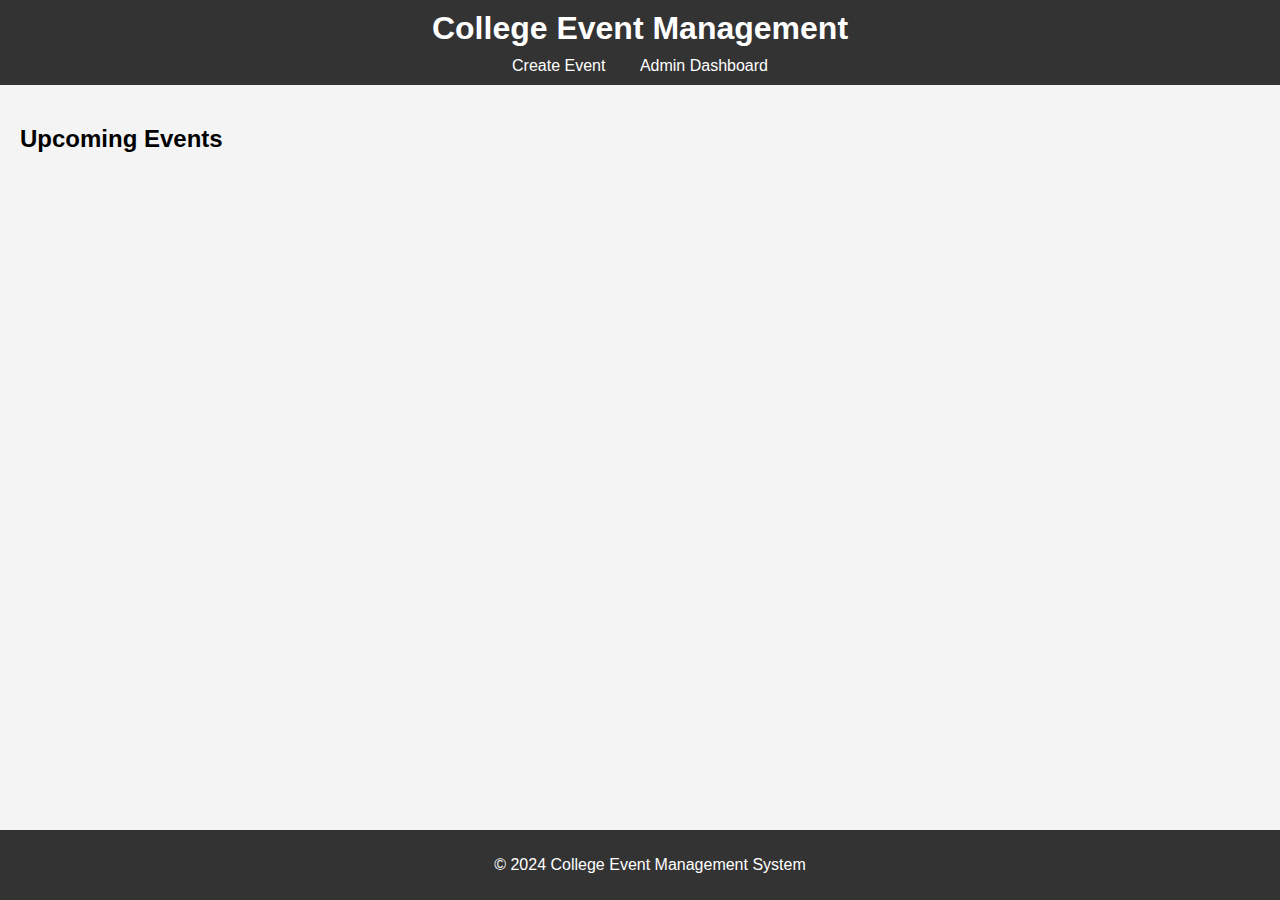
<file: index.html>
<!DOCTYPE html>
<html lang="en">
<head>
    <meta charset="UTF-8">
    <meta name="viewport" content="width=device-width, initial-scale=1.0">
    <title>Event Management System - Home</title>
    <link rel="stylesheet" href="style.css">
</head>
<body>
    <header>
        <h1>College Event Management</h1>
        <nav>
            <a href="createEvent.html">Create Event</a>
            <a href="adminDashboard.html">Admin Dashboard</a>
        </nav>
    </header>

    <section id="event-list">
        <h2>Upcoming Events</h2>
        <ul id="events">
            <!-- Events will be dynamically loaded here -->
        </ul>
    </section>

    <footer>
        <p>&copy; 2024 College Event Management System</p>
    </footer>

    <script src="app.js"></script>
</body>
</html>
</file>
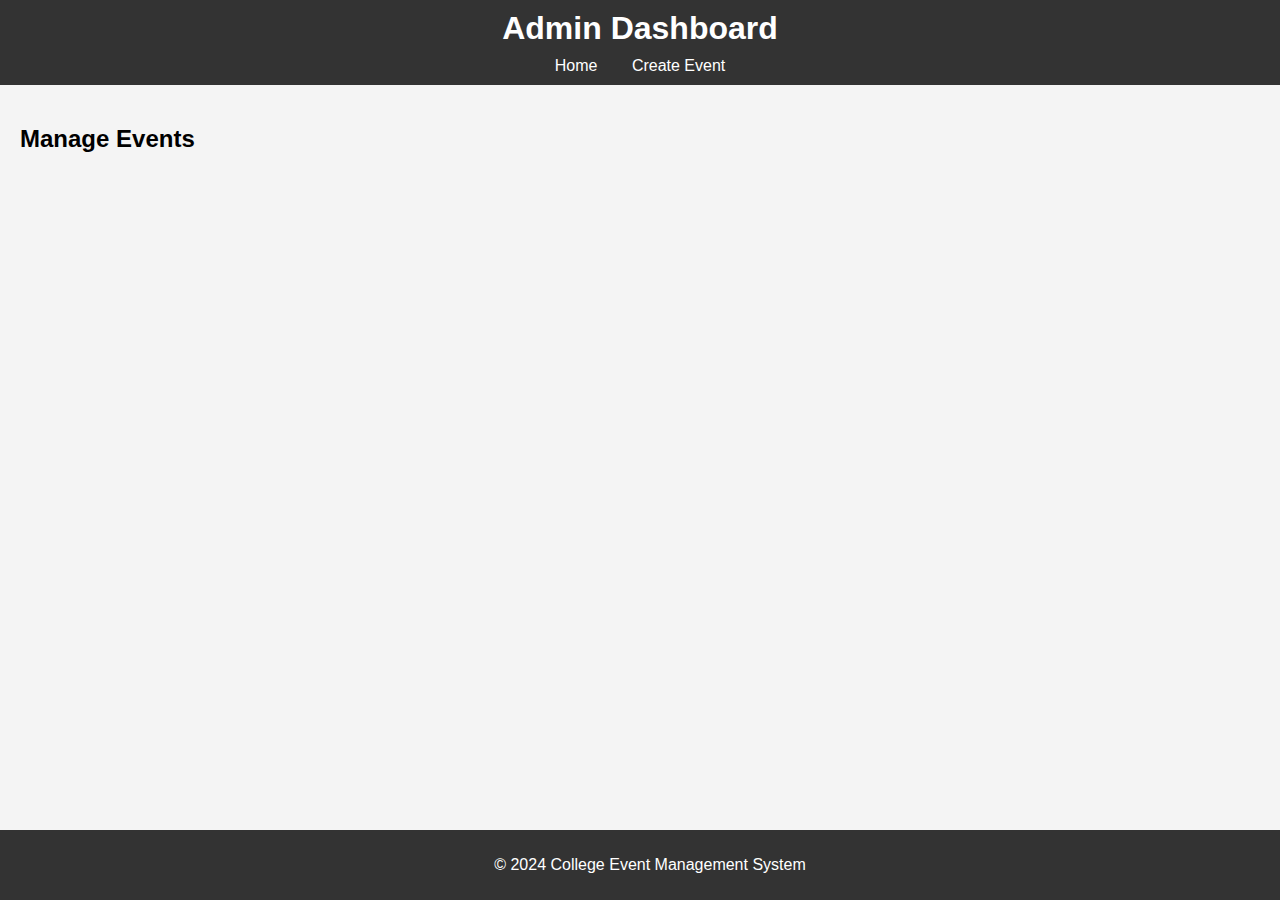
<file: adminDashboard.html>
<!DOCTYPE html>
<html lang="en">
<head>
    <meta charset="UTF-8">
    <meta name="viewport" content="width=device-width, initial-scale=1.0">
    <title>Admin Dashboard</title>
    <link rel="stylesheet" href="style.css">
</head>
<body>
    <header>
        <h1>Admin Dashboard</h1>
        <nav>
            <a href="index.html">Home</a>
            <a href="createEvent.html">Create Event</a>
        </nav>
    </header>

    <section id="admin-events">
        <h2>Manage Events</h2>
        <ul id="admin-event-list">
            <!-- Events will be dynamically loaded here -->
        </ul>
    </section>

    <footer>
        <p>&copy; 2024 College Event Management System</p>
    </footer>

    <script src="app.js"></script>
</body>
</html>
</file>
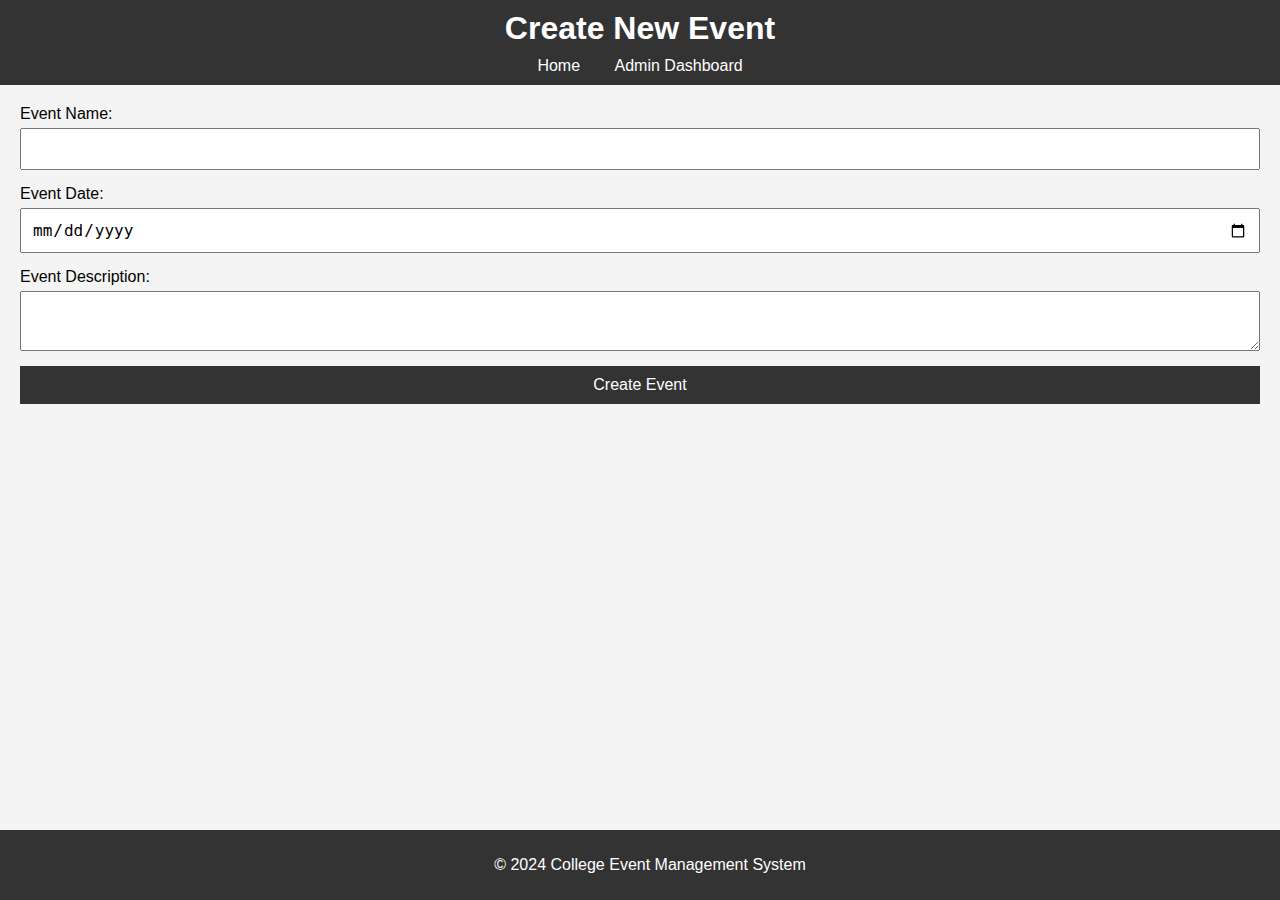
<file: createEvent.html>
<!DOCTYPE html>
<html lang="en">
<head>
    <meta charset="UTF-8">
    <meta name="viewport" content="width=device-width, initial-scale=1.0">
    <title>Create Event</title>
    <link rel="stylesheet" href="style.css">
</head>
<body>
    <header>
        <h1>Create New Event</h1>
        <nav>
            <a href="index.html">Home</a>
            <a href="adminDashboard.html">Admin Dashboard</a>
        </nav>
    </header>

    <section id="create-event">
        <form id="create-event-form">
            <label for="eventName">Event Name:</label>
            <input type="text" id="eventName" name="eventName" required>
            <label for="eventDate">Event Date:</label>
            <input type="date" id="eventDate" name="eventDate" required>
            <label for="eventDescription">Event Description:</label>
            <textarea id="eventDescription" name="eventDescription" required></textarea>
            <button type="submit">Create Event</button>
        </form>
    </section>

    <footer>
        <p>&copy; 2024 College Event Management System</p>
    </footer>

    <script src="app.js"></script>
</body>
</html>
</file>
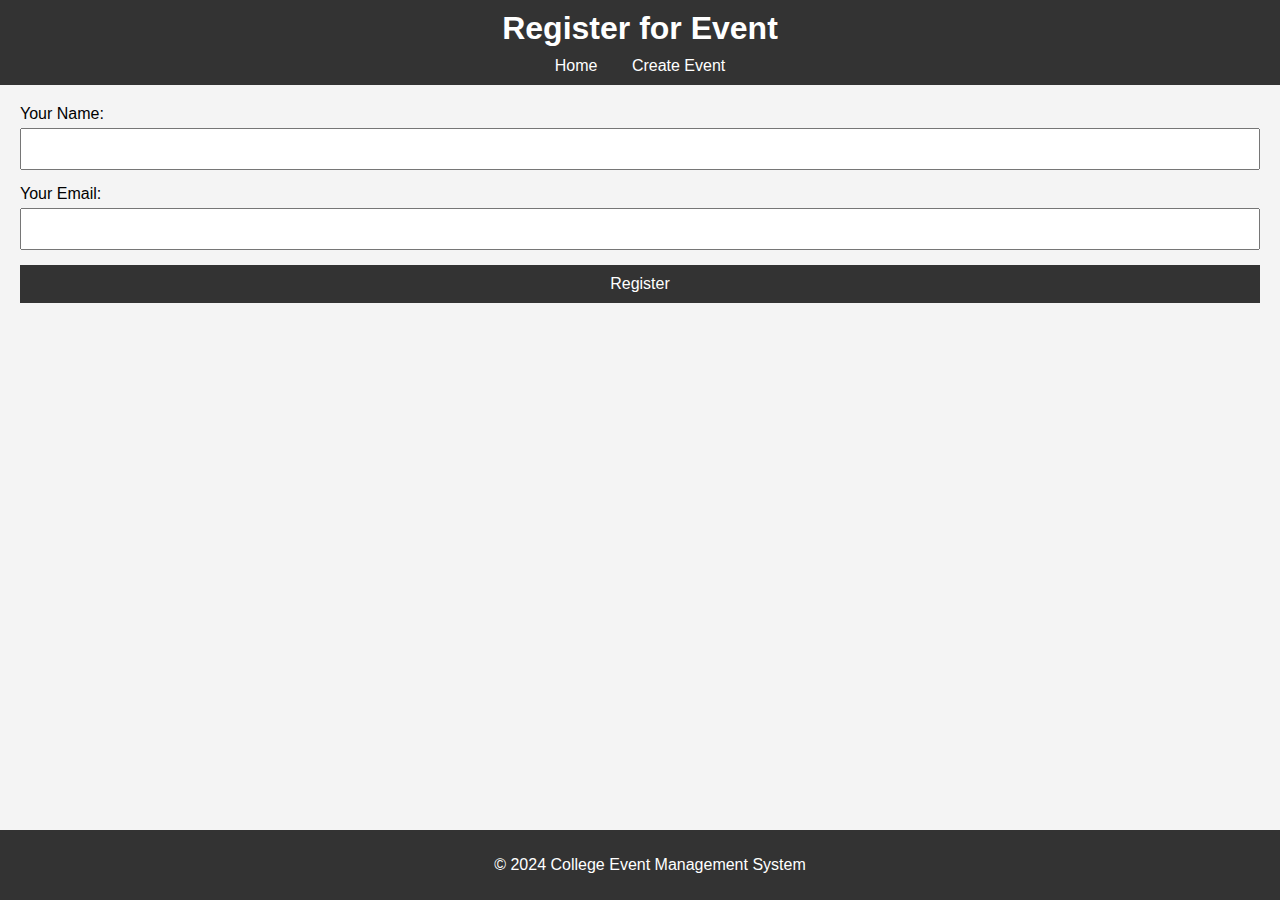
<file: registerEvent.html>
<!DOCTYPE html>
<html lang="en">
<head>
    <meta charset="UTF-8">
    <meta name="viewport" content="width=device-width, initial-scale=1.0">
    <title>Register for Event</title>
    <link rel="stylesheet" href="style.css">
</head>
<body>
    <header>
        <h1>Register for Event</h1>
        <nav>
            <a href="index.html">Home</a>
            <a href="createEvent.html">Create Event</a>
        </nav>
    </header>

    <section id="register">
        <form id="register-form">
            <label for="userName">Your Name:</label>
            <input type="text" id="userName" name="userName" required>
            <label for="userEmail">Your Email:</label>
            <input type="email" id="userEmail" name="userEmail" required>
            <button type="submit">Register</button>
        </form>
    </section>

    <footer>
        <p>&copy; 2024 College Event Management System</p>
    </footer>

    <script src="app.js"></script>
</body>
</html>
</file>
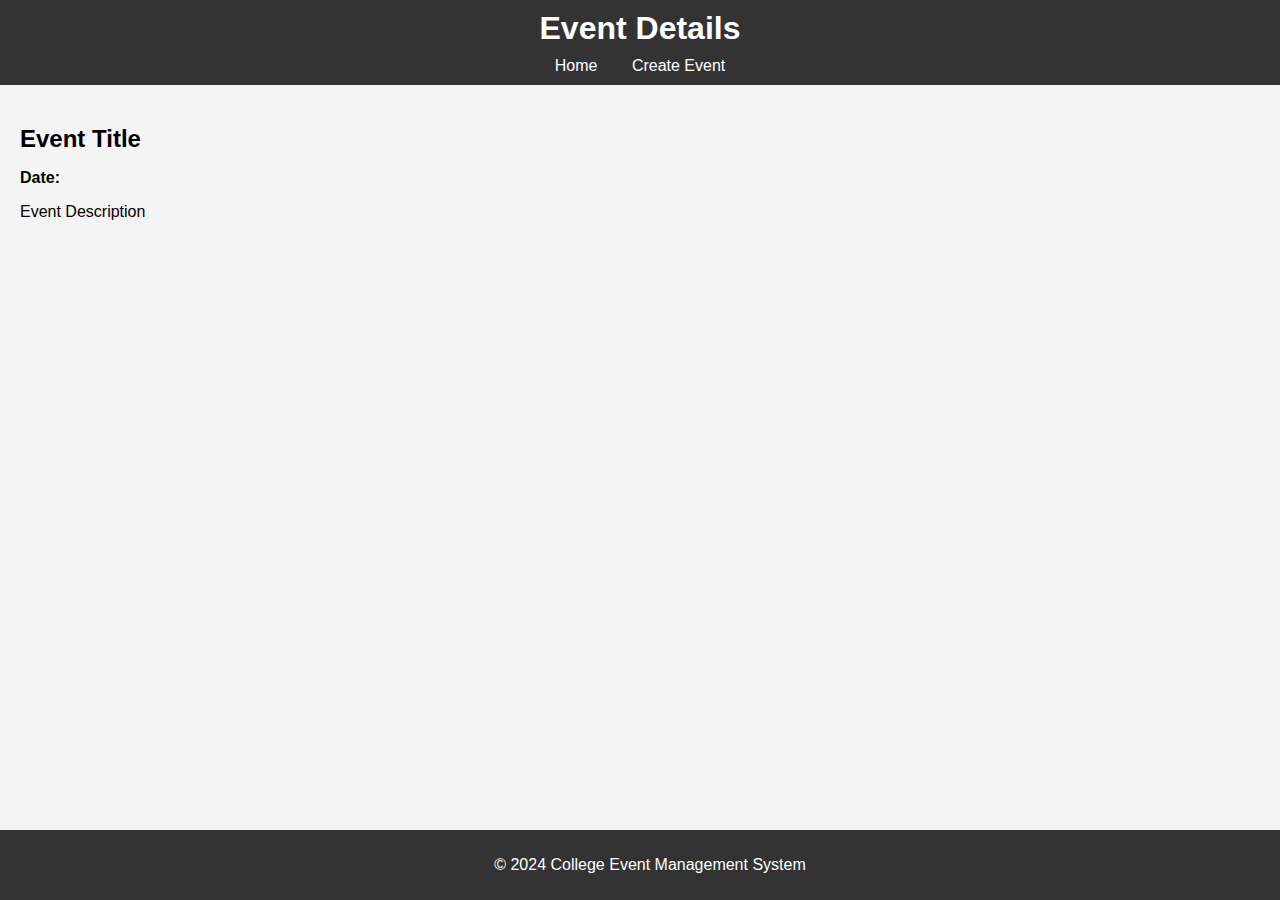
<file: viewEvent.html>
<!DOCTYPE html>
<html lang="en">
<head>
    <meta charset="UTF-8">
    <meta name="viewport" content="width=device-width, initial-scale=1.0">
    <title>View Event</title>
    <link rel="stylesheet" href="style.css">
</head>
<body>
    <header>
        <h1>Event Details</h1>
        <nav>
            <a href="index.html">Home</a>
            <a href="createEvent.html">Create Event</a>
        </nav>
    </header>

    <section id="event-details">
        <h2 id="event-title">Event Title</h2>
        <p><strong>Date:</strong> <span id="event-date"></span></p>
        <p id="event-description">Event Description</p>
    </section>

    <footer>
        <p>&copy; 2024 College Event Management System</p>
    </footer>

    <script src="app.js"></script>
</body>
</html>
</file>
<file: style.css>
body {
    font-family: Arial, sans-serif;
    margin: 0;
    padding: 0;
    background-color: #f4f4f4;
}

header {
    background-color: #333;
    color: white;
    padding: 10px 0;
    text-align: center;
}

header h1 {
    margin: 0;
}

nav {
    margin-top: 10px;
}

nav a {
    color: white;
    margin: 0 15px;
    text-decoration: none;
}

section {
    padding: 20px;
}

h2 {
    margin-bottom: 10px;
}

form {
    display: flex;
    flex-direction: column;
}

label {
    margin-bottom: 5px;
}

input, textarea, button {
    margin-bottom: 15px;
    padding: 10px;
    font-size: 16px;
}

button {
    background-color: #333;
    color: white;
    border: none;
    cursor: pointer;
}

button:hover {
    background-color: #555;
}

footer {
    background-color: #333;
    color: white;
    text-align: center;
    padding: 10px;
    position: fixed;
    bottom: 0;
    width: 100%;
}
</file>
